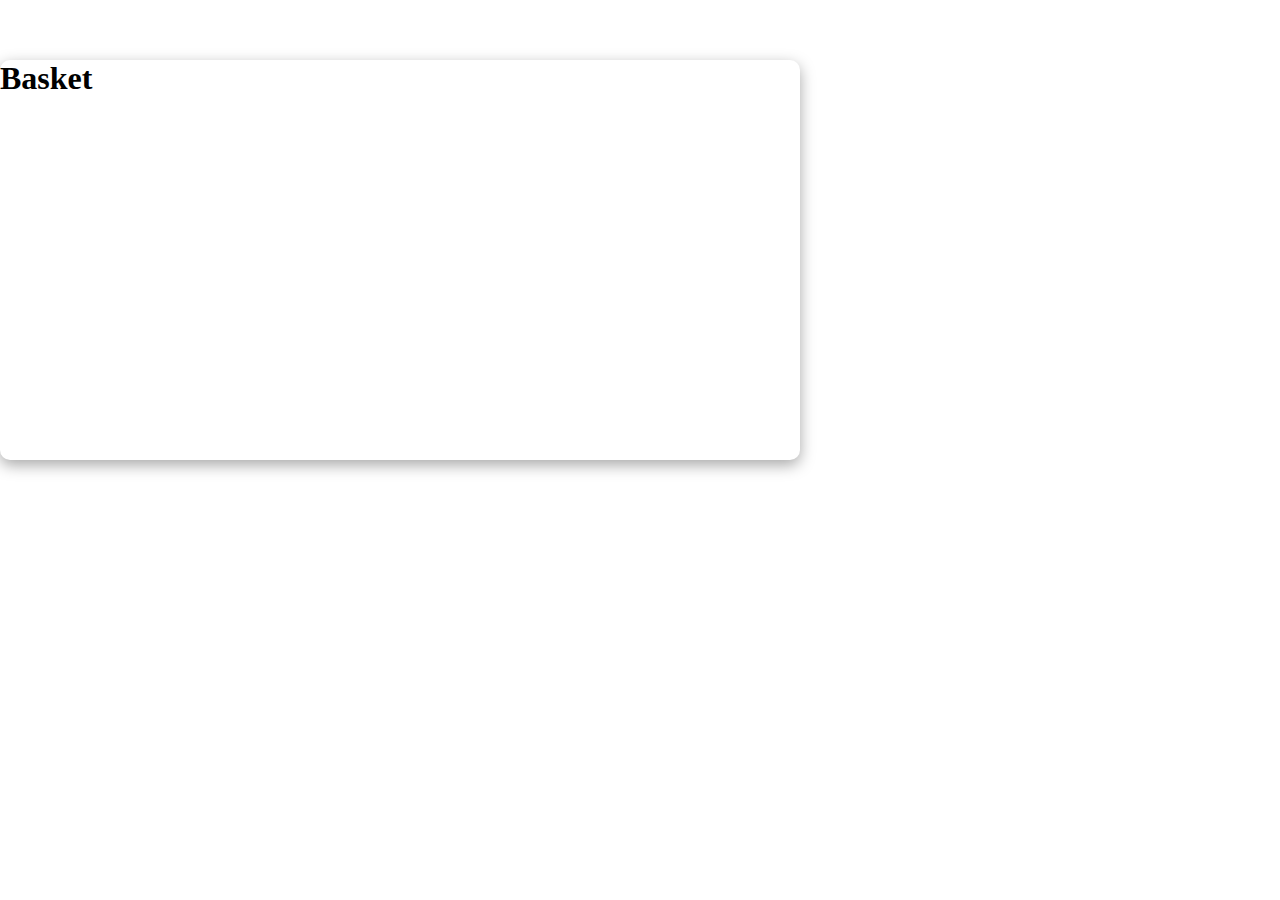
<file: basket.html>
<!DOCTYPE html>
<html lang="en">
  <head>
    <meta charset="UTF-8" />
    <meta name="viewport" content="width=device-width, initial-scale=1.0" />
    <link
      href="https://cdn.jsdelivr.net/npm/bootstrap@5.3.2/dist/css/bootstrap.min.css"
      rel="stylesheet"
      integrity="sha384-T3c6CoIi6uLrA9TneNEoa7RxnatzjcDSCmG1MXxSR1GAsXEV/Dwwykc2MPK8M2HN"
      crossorigin="anonymous"
    />
    <link
      rel="stylesheet"
      href="https://cdnjs.cloudflare.com/ajax/libs/font-awesome/6.4.2/css/all.min.css"
      integrity="sha512-z3gLpd7yknf1YoNbCzqRKc4qyor8gaKU1qmn+CShxbuBusANI9QpRohGBreCFkKxLhei6S9CQXFEbbKuqLg0DA=="
      crossorigin="anonymous"
      referrerpolicy="no-referrer"
    />

    <link rel="stylesheet" href="./style.css" />
    <title>Document</title>
  </head>
  <body>
    <div class="container box">
      <h1>Basket</h1>
    </div>
    <script src="./basket.js"></script>
  </body>
</html>
</file>
<file: style.css>
* {
  margin: 0;
  padding: 0;
  box-sizing: border-box;
  font-family: "Montserrat";
}
.container-left {
  width: 70%;
}
.card {
  width: 31%;
  box-shadow: rgba(99, 99, 99, 0.2) 0px 2px 8px 0px;
  border: none;
  max-height: 650px;
  min-height: 650px;
}
p.basket {
  font-size: 20px;
  font-weight: 500;
}
p.name {
  width: 100%;
  min-height: 150px;
  max-height: 150px;
  margin-bottom: 20px;
  font-size: 17px;
  margin-right: 15px;
}
.image {
  min-width: 100%;
  min-height: 200px;
  max-height: 200px;
  overflow: hidden;
  display: flex;
  justify-content: center;
  margin: 0 auto;
}
.image img {
  width: 100%;
  height: 100%;
  object-fit: contain;
}
.card-details {
  padding: 25px 5px;
  width: 100%;
}
.card-details-text {
  width: 100%;
  min-height: 350px;
  max-width: 350px;
}
.favourite-icon {
  font-size: 30px;
  cursor: pointer;
}
.favourite-icon i {
  color: gray;
}
.card-details .name {
  font-weight: bold;
}
.card-details .price {
  font-size: 20px;
}

.card-details .rating {
  margin-bottom: 10px;
}
.card-details .stock-count {
  color: gray;
}
.basket-button {
  display: flex;
  justify-content: center;
  align-items: center;
}
.basket-image {
  width: 100px;
  height: 60px;
  overflow: hidden;
  margin-right: 15px;
}
.basket-image img {
  width: 100%;
  height: 100%;
  object-fit: contain;
}
.box {
  box-shadow: rgba(0, 0, 0, 0.35) 0px 5px 15px;
  min-height: 400px;
  min-width: 800px;
  max-width: 800px;
  border-radius: 10px;
  margin-top: 60px;
}
.box .basket-item {
  width: 100%;
  min-height: 120px;
  max-height: 220px;
  box-shadow: rgba(17, 12, 46, 0.15) 0px 48px 100px 0px;
  border-radius: 5px;
  background-color: white;
  padding: 20px 10px;
}
.basket-delete-buttons {
  width: 70px;
  height: 30px;
}
.basket-delete-buttons button {
  font-size: 14px;
  display: flex;
  align-items: center;
}
.basket-item-namePrice {
  height: 120px;
  display: flex;
  align-items: center;
  justify-content: space-between;
  width: 700px;
}
p.favourite {
  font-size: 20px;
  font-weight: 500;
}
</file>
